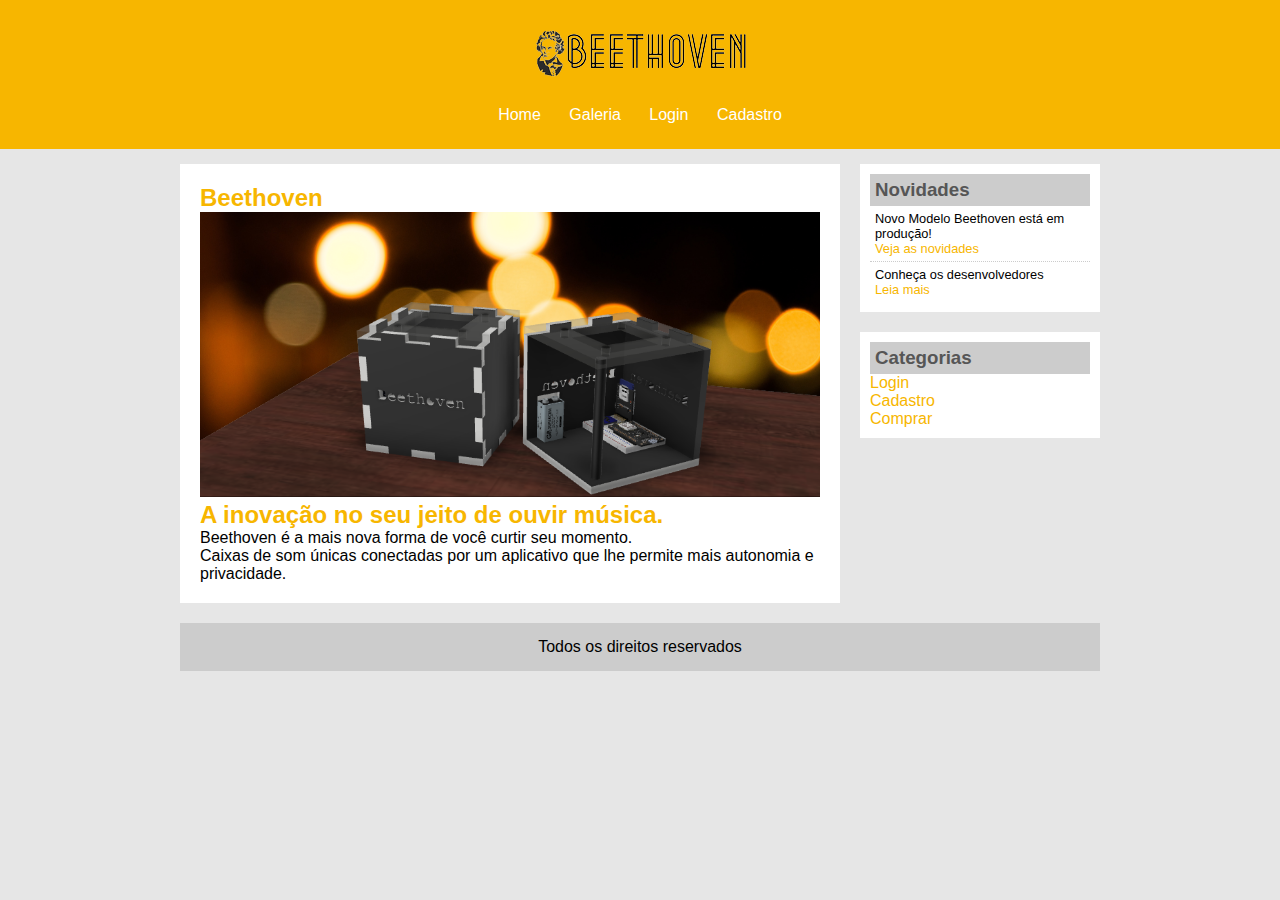
<file: index.html>
<!DOCTYPE html>
<html>
<head>
	<title>Projeto Beethoven</title>
	<meta charset="utf-8">
	<link rel="apple-touch-icon" sizes="180x180" href="img/apple-touch-icon.png">
    <link rel="icon" type="image/png" sizes="32x32" href="img/favicon-32x32.png">
    <link rel="icon" type="image/png" sizes="16x16" href="img/favicon-16x16.png">
	<link rel="stylesheet" href="css/estilo.css">
	<link rel="manifest" href="manifest.webmanifest">
</head>
<body>

	<div id="area-cabecalho">
		
		<div id="area-logo">
		<img width="213px" src="img/logo.png">
		</div>
		<div id="area-menu">
			<a href="index.html">Home</a>
			<a href="galeria.html">Galeria</a>
			<a href="login.html">Login</a>
			<a href="cadastrar.html">Cadastro</a>
		</div>

	</div>

	<div id="area-principal">

		<div id="area-postagens">
			
			<!-- abertura postagem -->
			<div class="postagem">
				<h2>Beethoven</h2>
				<img width="620px" src="img/som.png">
				<h2>
					A inovação no seu jeito de ouvir música.
				</h2>
				<p>Beethoven é a mais nova forma de você curtir seu momento.</p>
				<p> Caixas de som únicas conectadas por um aplicativo que lhe permite mais autonomia e privacidade.</p>
			</div><!--// fechamento postagem -->

		</div>
		<div id="area-lateral">
			

			<div class="conteudo-lateral">
				<h3>Novidades</h3>
				
				<div class="postagem-lateral">
					<p>Novo Modelo Beethoven está em produção!</p>
					<a href="">Veja as novidades</a>
				</div>

				<div class="postagem-lateral" style="border-bottom: none;">
					<p>Conheça os desenvolvedores</p>
					<a href="">Leia mais</a>
				</div>

			</div>

			<div class="conteudo-lateral">
				<h3>Categorias</h3>
				
				<a href="login.html">Login</a><br>
				<a href="cadastrar.html">Cadastro</a><br>
				<a href="https://www.amazon.com.br" target="_blank">Comprar</a><br>
			</div>


		</div>

		<div id="rodape">
			Todos os direitos reservados
		</div>

	</div>
	<script src="index.js"></script>
</body>
</html>
</file>
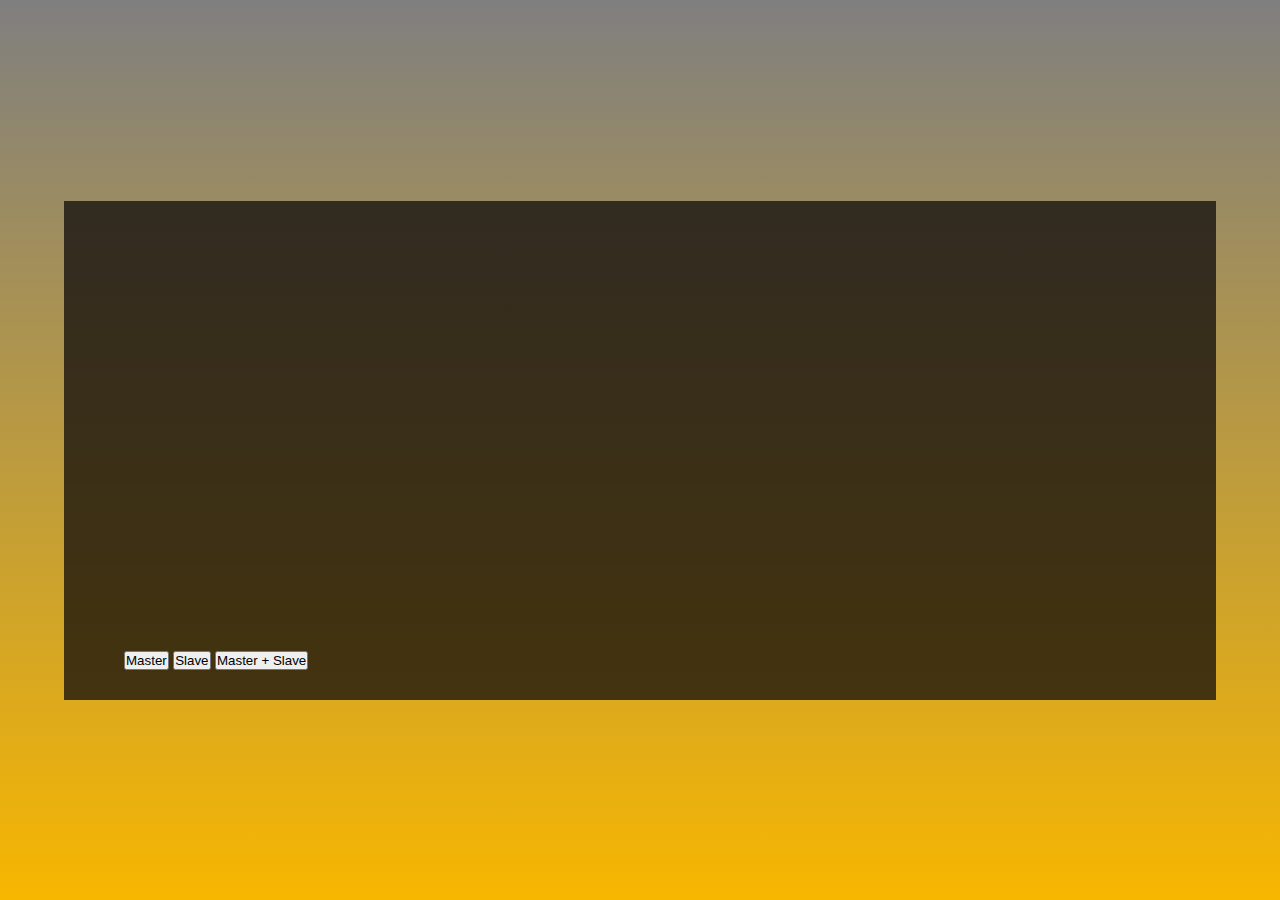
<file: embed.html>
<!DOCTYPE html>
<html lang="Pt-Br">
    <head>
        <meta charset="UTF-8">
        <link rel="preconnect" href="https://fonts.googleapis.com">
        <link rel="preconnect" href="https://fonts.gstatic.com" crossorigin>
        <link href="https://fonts.googleapis.com/css2?family=Montserrat:wght@100;400;700&display=swap" rel="stylesheet">
        <link rel="stylesheet" href="css/music-player.css">
        <link rel="apple-touch-icon" sizes="180x180" href="img/apple-touch-icon.png">
        <link rel="icon" type="image/png" sizes="32x32" href="img/favicon-32x32.png">
        <link rel="icon" type="image/png" sizes="16x16" href="img/favicon-16x16.png">
        <title>Spotify</title>
    </head>     
    
    <body>
        <div class="hero">
            <div class="music">
                <div class="info">
                    <iframe style="border-radius:12px"
                     src="https://open.spotify.com/embed/playlist/4y1lhQNGxUO1wrnaUOgw1s?utm_source=generator"
                    width="100%" height="380" frameBorder="0" allowfullscreen="" allow="autoplay;
                    clipboard-write; encrypted-media; fullscreen; picture-in-picture"></iframe>
                    <br><br><br>
                    <input type="button" value="Master">
                    <input type="button" value="Slave">
                    <input type="button" value="Master + Slave">
                </div>
                </div>
                <!--info-->
            </div>
            <!--music-->
        </div>
    </body>
</html>
</file>
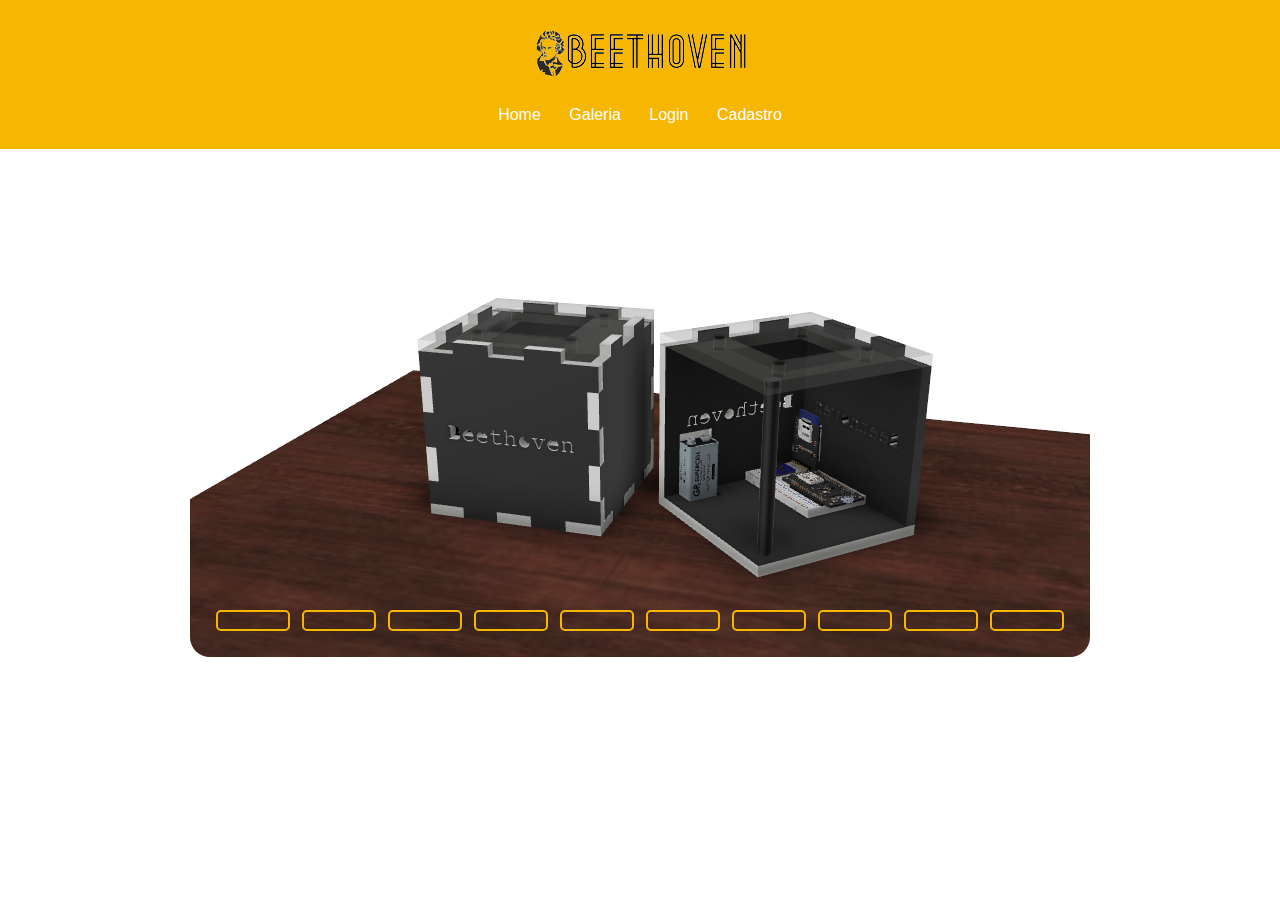
<file: galeria.html>
<!DOCTYPE html>
<html lang="pt-br">
    <head>
        <link rel="stylesheet" href="css/procss.css">
        <meta charset="UTF-8">
        <meta http-equiv="X-UA-Compatible" content="IE=edge">
        <meta name="viewport" content="width=device-width, initial-scale=1.0">
        <link rel="apple-touch-icon" sizes="180x180" href="img/apple-touch-icon.png">
        <link rel="icon" type="image/png" sizes="32x32" href="img/favicon-32x32.png">
        <link rel="icon" type="image/png" sizes="16x16" href="img/favicon-16x16.png">
        <title>Beethoven</title>
    </head>
    <body>

        <div id="area-cabecalho">
            <div id="area-logo">
            <img width="213px" src="img/logo.png">
            </div>
            <div id="area-menu">
                <a href="index.html">Home</a>
                <a href="galeria.html">Galeria</a>
                <a href="login.html">Login</a>
                <a href="cadastrar.html">Cadastro</a>
            </div>
        </div>

        <div class="content">

            <div class="slides">
                <input type="radio" name="slide" id="slide0" checked>
                <input type="radio" name="slide" id="slide1">
                <input type="radio" name="slide" id="slide2">
                <input type="radio" name="slide" id="slide3">
                <input type="radio" name="slide" id="slide4">
                <input type="radio" name="slide" id="slide5">
                <input type="radio" name="slide" id="slide6">
                <input type="radio" name="slide" id="slide7">
                <input type="radio" name="slide" id="slide8">
                <input type="radio" name="slide" id="slide9">



                <div class="slide s1">
                    <img src="img/3d/01.png" alt="">
                </div>
                <div class="slide">
                    <img src="img/3d/02.png" alt="">
                </div>
                <div class="slide">
                    <img src="img/3d/1.png" alt="">
                </div>
                <div class="slide">
                    <img src="img/3d/2.png" alt="">
                </div>
                <div class="slide">
                    <img src="img/3d/3.png" alt="">
                </div>
                <div class="slide">
                    <img src="img/3d/4.png" alt="">
                </div>
                <div class="slide">
                    <img src="img/3d/5.png" alt="">
                </div>
                <div class="slide">
                    <img src="img/3d/6.png" alt="">
                </div>
                <div class="slide">
                    <img src="img/3d/7.png" alt="">
                </div>
                <div class="slide">
                    <img src="img/3d/8.png" alt="">
                </div>
            </div>
            <div class="navigation">
                <label class="bar" for="slide0"></label>
                <label class="bar" for="slide1"></label>
                <label class="bar" for="slide2"></label>
                <label class="bar" for="slide3"></label>
                <label class="bar" for="slide4"></label>
                <label class="bar" for="slide5"></label>
                <label class="bar" for="slide6"></label>
                <label class="bar" for="slide7"></label>
                <label class="bar" for="slide8"></label>
                <label class="bar" for="slide9"></label>
            </div>          
        </div>
    </body>
</html>
</file>
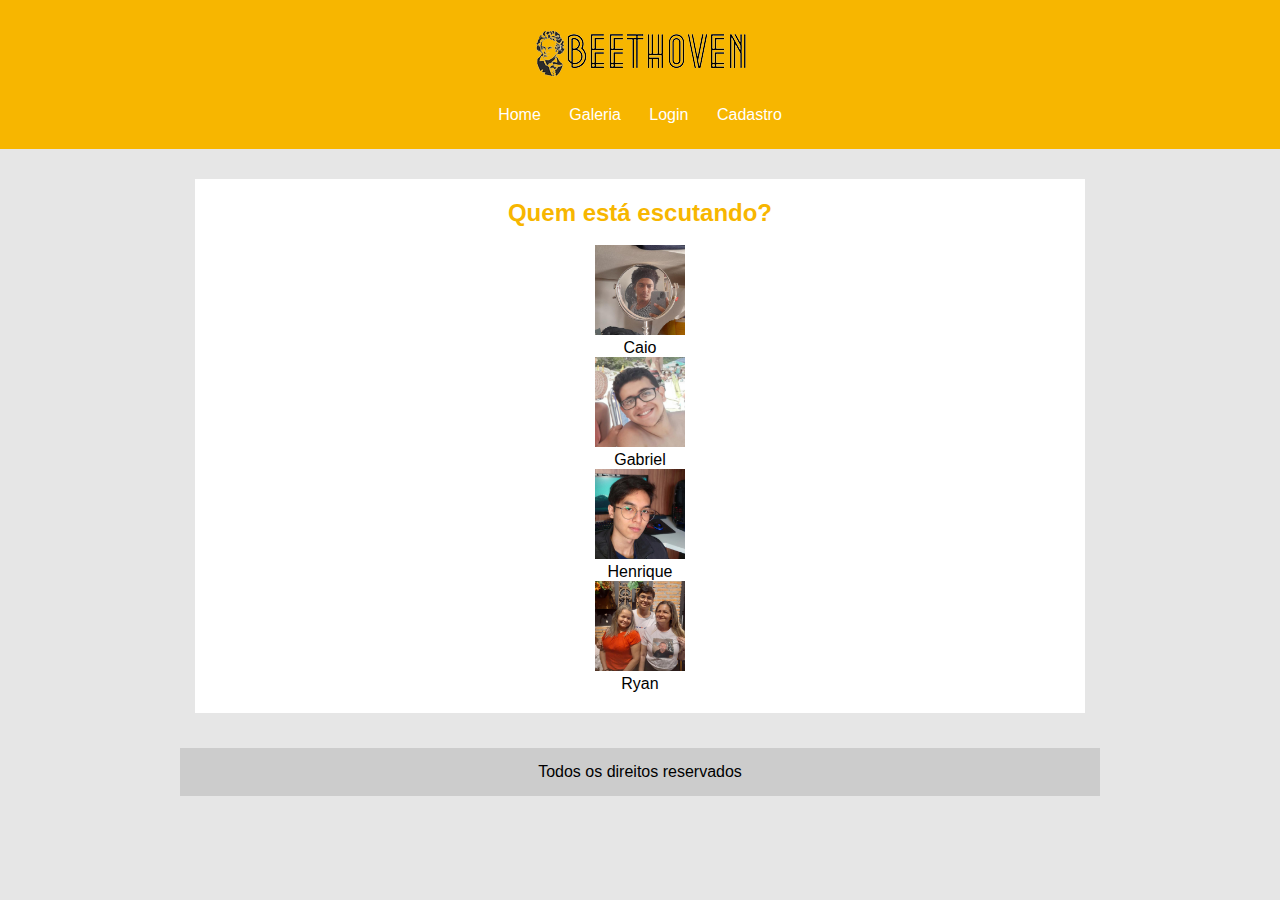
<file: perfis.html>
<!DOCTYPE html>
<html>
    <head>
        <meta charset="UTf-8">
        <title>Beethoven</title>
        <link rel="apple-touch-icon" sizes="180x180" href="img/apple-touch-icon.png">
        <link rel="icon" type="image/png" sizes="32x32" href="img/favicon-32x32.png">
        <link rel="icon" type="image/png" sizes="16x16" href="img/favicon-16x16.png">
        <link rel="stylesheet" type="text/css" href="css/estilo.css">
    </head>

    <body>
        <div id="area-cabecalho">
            
            <div id="area-logo">
            <img width="213px" src="img/logo.png">
            </div>
            <div id="area-menu">
                <a href="index.html">Home</a>
                <a href="galeria.html">Galeria</a>
                <a href="login.html">Login</a>
                <a href="cadastrar.html">Cadastro</a>
            </div>

        </div>

        <div id="area-principal">

            <div id="area-login-cadastro">
                
                <!-- abertura postagem -->
                <div class="login">
                    <h2>Quem está escutando?</h2>
                    <br>
                    <ul>
                        <a href="senha.html"><img width="90px" src="img/Caio.jpg"><br></a>
                        Caio
                        <br>
                        <a href="senha.html"><img width="90px" src="img/Gabriel.jpg"><br></a>
                        Gabriel
                        <br>
                        <a href="senha.html"><img width="90px" src="img/Henrique.jpg"><br></a>
                        Henrique
                        <br>
                      <a href="senha.html"><img width="90px" src="img/Ryan.jpg"></a><br>
                        Ryan
                    </ul>
                </div><!--// fechamento postagem -->

            </div>

            <div id="rodape">
                Todos os direitos reservados
            </div>

        </div>

    </body>
 
</html>
</file>
<file: css/estilo.css>
/*Limpar formatações padrão*/
* {
	margin: 0;
	padding: 0;
}

body {
	font-size: 1em;
	font-family: "Trebuchet MS", Helvetica, sans-serif;
	background: #e6e6e6;
}

/*
**** Layout ****
*/
#area-cabecalho {
	background-color: #f7b600;
	padding: 15px;
	text-align: center;
}

#area-logo, #area-menu {
	padding: 10px;
}

#area-principal {
	width: 920px;
	margin: 0 auto;
	padding: 15px;
}

#area-postagens {
	width: 660px;
	float: left;
}

#area-lateral {
	width: 240px;
	float: right;
}

.postagem{
	padding: 20px;
	margin-bottom: 20px;
	background: white;
}

.conteudo-lateral {
	background: white;
	padding: 10px;
	margin-bottom: 20px;
}

.postagem-lateral {
	font-size: 0.8em;
	padding: 5px;
	border-bottom: 1px dotted #CCC;
}

#rodape {
	clear: both;
	text-align: center;
	padding: 15px;
	background: #CCC;
}

#area-login-cadastro{
	clear: both;
	text-align: center;
	padding: 15px;
	float: center;
}

.login{
	padding: 20px;
	margin-bottom: 20px;
	background: white;
}

/*
**** Formatação do menu ****
*/
a {
	text-decoration: none;	
}

a:link, a:visited {
	color: #f7b600;
}

a:hover {
	text-decoration: underline;
}

#area-cabecalho a:link, #area-cabecalho a:visited {
	color: #FFF;
	padding: 8px 12px;
}

#area-cabecalho a:hover {
	color: #f7b600;
	background: #FFF;
	text-decoration: none;
}

/*
**** Formatações em geral ****
*/
h1 {
	color: #4e4e4e;
	font-size: 2.5em;
}

h2 {
	color: #f7b600;
}

h3 {
	color: #565656;
	background: #CCC;
	padding: 5px;
}

.branco{
	color: white;
}

.data-postagem {
	font-size: 0.8em;
	border-bottom: 1px solid #f4f4f4;
	padding-bottom: 10px;
	margin-bottom: 10px;
	display: block;
}
</file>
<file: css/procss.css>
body{
    margin: 0;
    padding: 0;
    height: 100vh;
    width: 100vw;
    background-image: #fff;
    font-size: 1em;
	font-family: "Trebuchet MS", Helvetica, sans-serif;
}

#area-cabecalho {
	background-color: #f7b600;
	padding: 15px;
	text-align: center;
}

#area-logo, #area-menu {
	padding: 10px;
}

#area-cabecalho a:link, #area-cabecalho a:visited {
	color: #FFF;
	padding: 8px 12px;
}

#area-cabecalho a:hover {
	color: #f7b600;
	background: #FFF;
	text-decoration: none;
}

a {
	text-decoration: none;	
}

a:link, a:visited {
	color: #f7b600;
}

a:hover {
	text-decoration: underline;
}

.content{
    height: 414px;
    width: 900px;
    border-radius: 20px;
    overflow: hidden;
    position: absolute;
    top: 50%;
    left: 50%;
    transform: translate(-50%, -50%);
}

.navigation{
    position: absolute;
    bottom: 20px;
    left: 50%;
    transform: translate(-50%);
    display: flex;
}

.bar{
    width: 70px;
    height: 17px;
    border: 2px solid #f7b600;
    margin: 6px;
    border-radius: 5px;
    cursor: pointer;
    transition: .4s;
}

.bar:hover{
    background: #f7b600;
}

input{
    display: none;
}

.slides{
    display: flex;
    width: 1000%;
    height: 1000%;
}

.slide{
    width: 10%;
    transition: .6s;
}

.slide img{
    width: 100%;
}

#slide0:checked ~ .s1{
    margin-left: 0;
}

#slide1:checked ~ .s1{
    margin-left: -10%;
}

#slide2:checked ~ .s1{
    margin-left: -20%;
}

#slide3:checked ~ .s1{
    margin-left: -30%;
}

#slide4:checked ~ .s1{
    margin-left: -40%;
}

#slide5:checked ~ .s1{
    margin-left: -50%;
}

#slide6:checked ~ .s1{
    margin-left: -60%;
}

#slide7:checked ~ .s1{
    margin-left: -70%;
}

#slide8:checked ~ .s1{
    margin-left: -80%;
}

#slide9:checked ~ .s1{
    margin-left: -90%;
}
</file>
<file: css/music-player.css>
/* Reset do navegador */
* {
    margin: 0;
    padding: 0;
    box-sizing: border-box;
    font-family: 'Montserrat', sans-serif;
}
/*hero*/
.hero{
    width: 100%;
    height: 100vh;
    background-image: linear-gradient(rgba(0, 0, 0, 0.5), #f7b600);
    display: flex;
    align-items: center;
    justify-content: center;  
}

/*music*/
.music{
    width: 90%;
    padding: 30px;
    background-color: rgba(14, 9, 9, 0.74);
    display: flex;
}

.music img{
    width: 300px
}

.music .info{
    color:white;
    margin-left: 30px;
    flex: 1;
}
.music .info h2{
    font-size: 26px;
    font-weight: 700;
}
.music .info p{
    font-size: 20px;
    margin: 10px 0 40px 0;
}

/*
**** Formatações em geral ****
*/
h2 {
	color: #f7b600;
}
</file>
